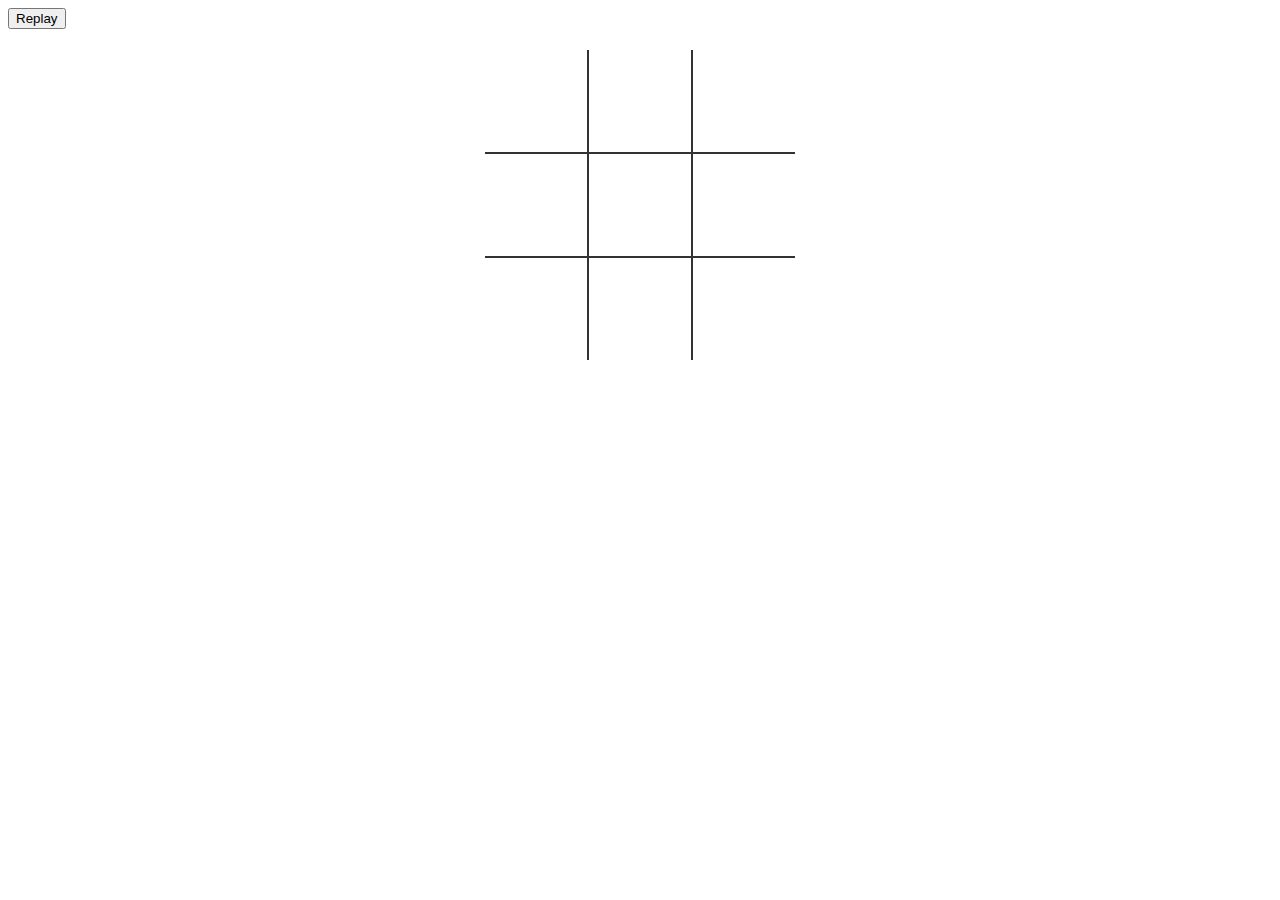
<file: index.html>
<!DOCTYPE html>

<html>
<head>
    <meta charset="UTF-8">
    <title>Tic Tac Toe</title>

    <link rel="stylesheet" href="style.css">

</head>

<body>

	<table>
		<tr>
			<td class="cell" id="0"></td>
			<td class="cell" id="1"></td>
			<td class="cell" id="2"></td>
		</tr>
		<tr>
			<td class="cell" id="3"></td>
			<td class="cell" id="4"></td>
			<td class="cell" id="5"></td>
		</tr>
		<tr>
			<td class="cell" id="6"></td>
			<td class="cell" id="7"></td>
			<td class="cell" id="8"></td>
		</tr>
	</table>
	<div class="endgame">
		<div class="text"></div>
	</div>
	<button onClick="startGame()">Replay</button>

    <script src="script.js"></script>
</body>
</html>
</file>
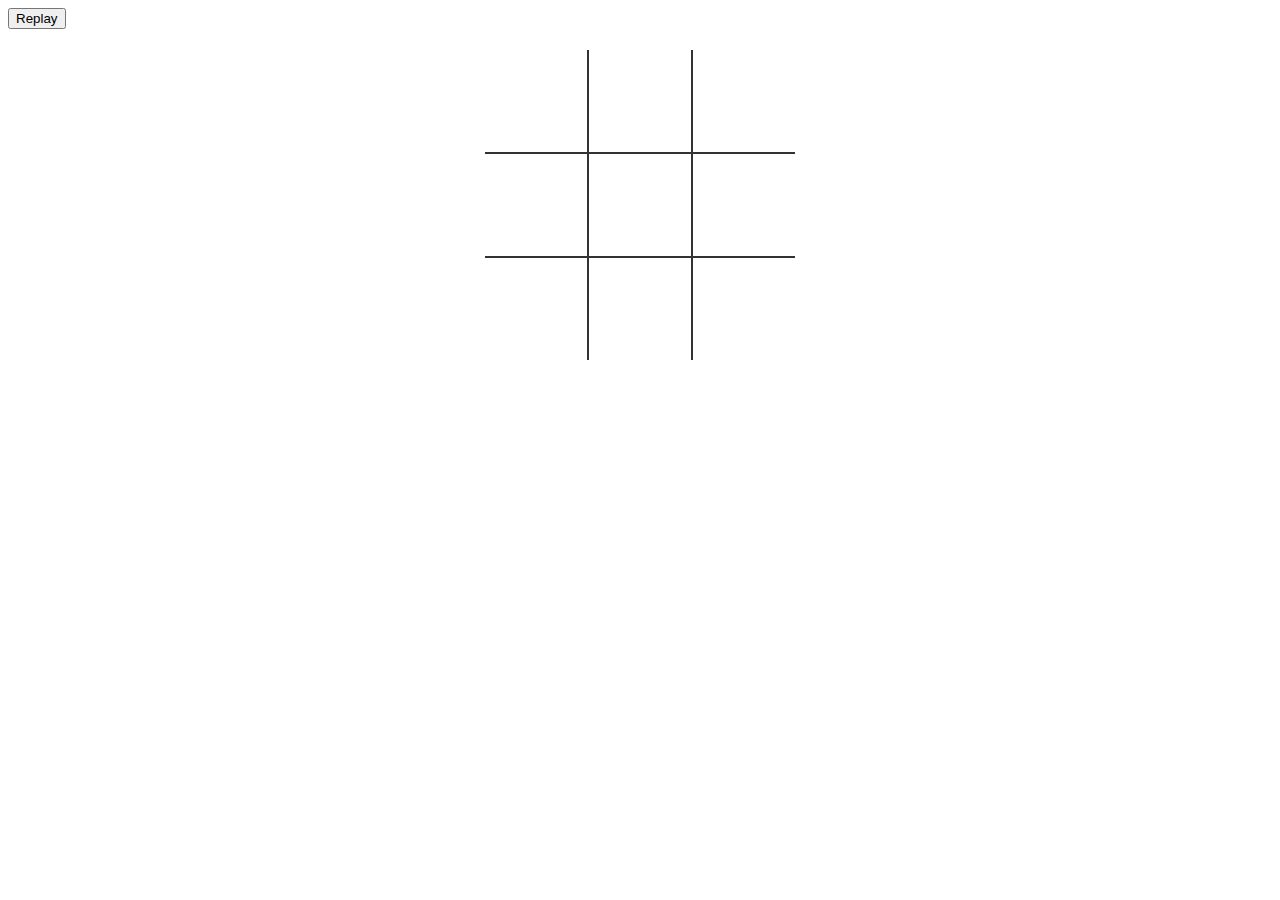
<file: tictactoe.html>
<!DOCTYPE html>

<html>
<head>
    <meta charset="UTF-8">
    <title>Tic Tac Toe</title>

    <link rel="stylesheet" href="style.css">

</head>

<body>

	<table>
		<tr>
			<td class="cell" id="0"></td>
			<td class="cell" id="1"></td>
			<td class="cell" id="2"></td>
		</tr>
		<tr>
			<td class="cell" id="3"></td>
			<td class="cell" id="4"></td>
			<td class="cell" id="5"></td>
		</tr>
		<tr>
			<td class="cell" id="6"></td>
			<td class="cell" id="7"></td>
			<td class="cell" id="8"></td>
		</tr>
	</table>
	<div class="endgame">
		<div class="text"></div>
	</div>
	<button onClick="startGame()">Replay</button>

    <script src="script.js"></script>
</body>
</html>
</file>
<file: style.css>
td {
    border: 2px solid #333;
    height: 100px;
    width: 100px;
    text-align: center;
    vertical-align: middle;
    font-family: 'Courier New', Courier, monospace;
    font-size: 70px;
    cursor: pointer;
}
table {
    border-collapse: collapse;
    position: absolute;
    left: 50%;
    margin-left: -155px;
    top: 50px;
}
table tr:first-child td {
    border-top: 0;
}
table tr:last-child td {
    border-bottom: 0;
}
table tr td:first-child{
    border-left: 0;
}

table tr td:last-child{
    border-right: 0;
}
.endgame {
    display: none;
    width: 200px;
    top: 120px;
    background-color: rgba(205,133,63, 0.8);
    position: absolute;
    left: 50%;
    margin-left: -100px;
    padding-top: 50px;
    padding-bottom: 50px;
    text-align: center;
    border-radius: 5px;
    color: white;
    font-size: 2em;
}
</file>
